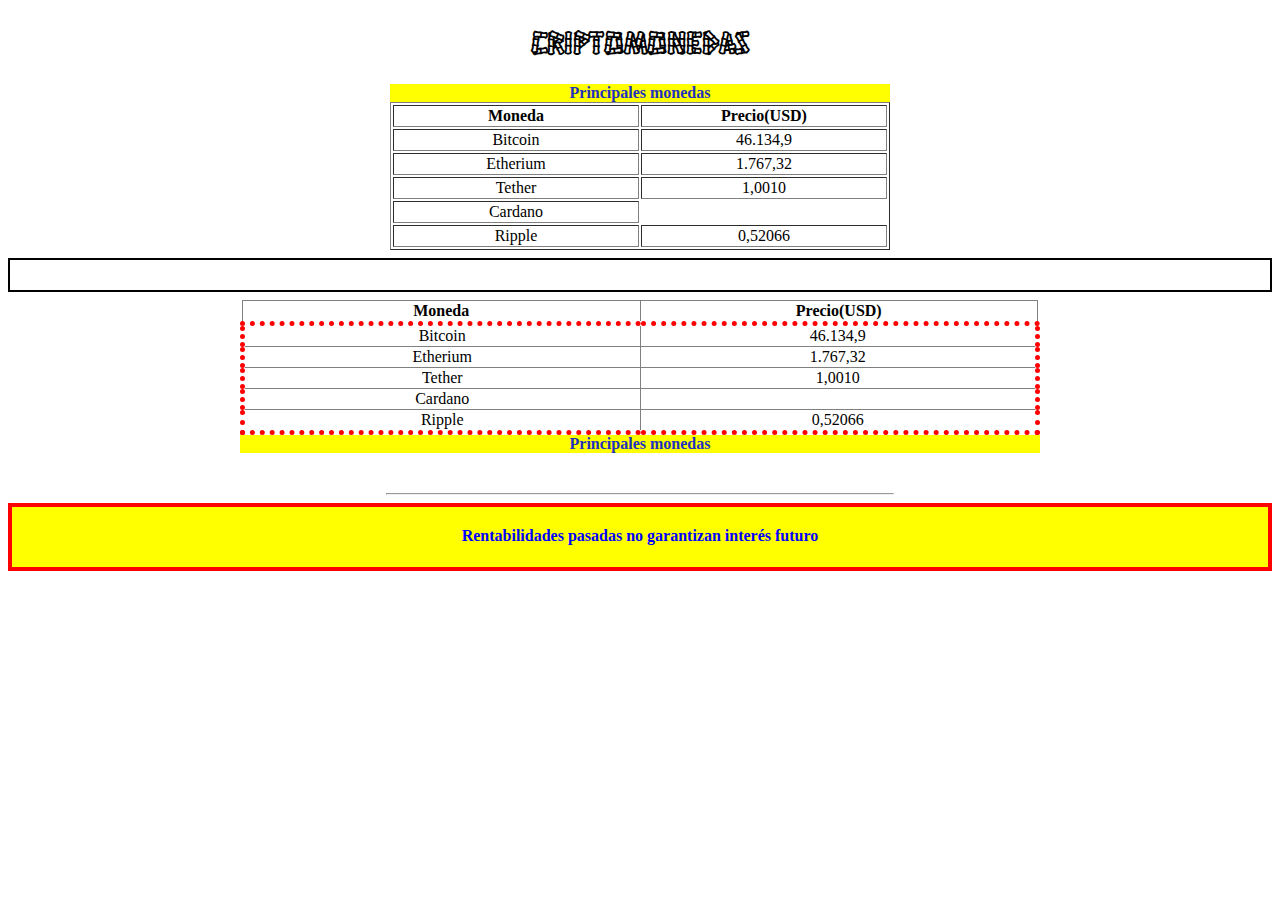
<file: Criptos/WebContent/Criptos.html>
<!DOCTYPE html>
<html>
<head>
<link rel="stylesheet" href="NewFile.css">
<meta charset="UTF-8">
<title>Criptomonedas</title>
</head>
<body>
	<h1>Criptomonedas</h1>
	<table border="1" class="first">
		<caption>Principales monedas</caption>
		<tr>
			<th>Moneda</th>
			<th>Precio(USD)</th>
		</tr>
		<tr>
			<td>Bitcoin</td>
			<td>46.134,9</td>
		</tr>
		<tr>
			<td>Etherium</td>
			<td>1.767,32</td>
		</tr>
		<tr>
			<td>Tether</td>
			<td>1,0010</td>
		</tr>
		<tr>
			<td>Cardano</td>
			<td class="cero"></td>
		</tr>
		<tr>
			<td>Ripple</td>
			<td>0,52066</td>
		</tr>
	</table>
	<hr class="medio">
	<table border="1" class="second">
		<caption class="dos">Principales monedas</caption>
		<tr>
			<th class="bott">Moneda</th>
			<th class="bott">Precio(USD)</th>
		</tr>
		<tr>
			<td class="left">Bitcoin</td>
			<td class="right">46.134,9</td>
		</tr>
		<tr>
			<td class="left">Etherium</td>
			<td class="right">1.767,32</td>
		</tr>
		<tr>
			<td class="left">Tether</td>
			<td class="right">1,0010</td>
		</tr>
		<tr>
			<td class="left">Cardano</td>
			<td class="right"></td>
		</tr>
		<tr>
			<td class="bott-left">Ripple</td>
			<td class="bott-righ">0,52066</td>
		</tr>
	</table>

	<hr class="pie">
	<footer>
		<p class="foot">Rentabilidades pasadas no garantizan interés futuro</p>
	</footer>
</body>
</html>
</file>
<file: Criptos/WebContent/NewFile.css>
@charset "UTF-8";

@import
	url('https://fonts.googleapis.com/css2?family=Hanalei&family=Sriracha&display=swap')
	;

body {
	text-align: center;
}

h1 {
	font-family: 'Hanalei', cursive;
}

caption {
	background-color: yellow;
	color: #1f31be;
	font-weight: bold;
}

.first {
	table-layout: fixed;
	margin-left: auto;
	margin-right: auto;
	width: 500px;
}

caption {
	text-align: center;
	background-color: yellow;
	color: #1f31be;
	font-weight: bold;
}

caption.dos {
	text-align: center;
	background-color: yellow;
	color: #1f31be;
	font-weight: bold;
	caption-side: bottom;
}

td {
	text-align: center;
}

.medio {
	height: 30px;
	border: 2px solid black;
}

.second {
	table-layout: fixed;
	margin-left: auto;
	margin-right: auto;
	width: 800px;
	border-collapse: collapse;
	margin-bottom: 40px;
}

.bott {
	border-bottom: 5px red dotted;
}

.left {
	text-align: center;
	border-left: 5px red dotted;
}

.right {
	text-align: center;
	border-right: 5px red dotted;
}

.bott-left {
	text-align: center;
	border-left: 5px red dotted;
	border-bottom: 5px red dotted;
}

.bott-righ {
	text-align: center;
	border-right: 5px red dotted;
	border-bottom: 5px red dotted;
}

.cero {
	border: none;
}

.foot {
	margin-top: 0px;
	height: 20px;
	border: 4px solid red;
	text-align: center;
	color: blue;
	background-color: yellow;
	padding: 20px;
	font-weight: bold;
}

.pie {
	text-align: center;
	width: 40%;
}
</file>
